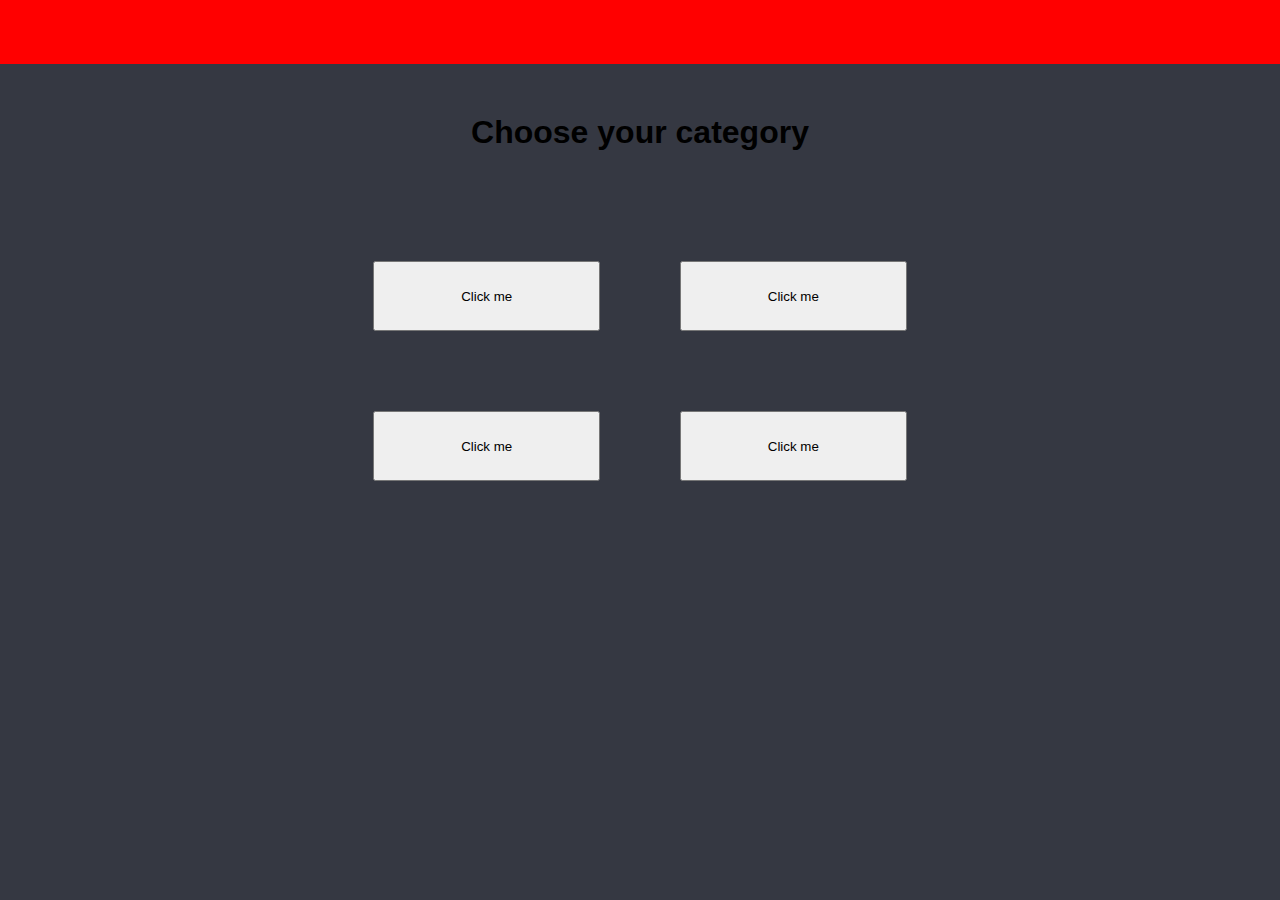
<file: Index.html>
<!DOCTYPE html>
<html lang="en">
<head>
    <meta charset="UTF-8">
    <meta name="viewport" content="width=device-width, initial-scale=1.0">
    <title>Document</title>
    <link rel="stylesheet" href="style.css">
    <link href="https://cdn.jsdelivr.net/npm/bootstrap@5.0.2/dist/css/bootstrap.min.css" rel="stylesheet" integrity="sha384-EVSTQN3/azprG1Anm3QDgpJLIm9Nao0Yz1ztcQTwFspd3yD65VohhpuuCOmLASjC" crossorigin="anonymous">
</head>
<body>
    <nav></nav>
    <main>
        <div1>
            <h1>
                Choose your category
            </h1>
        </div1>
        <div class="box">
            <div class="box1">
                <div class="one">
                    <button onclick="window.location.href='box.html'" type="button" class="btn btn-secondary">Click me</button>
                </div>
                <div class="two">
                    <button onclick="window.location.href='box.html'" type="button" class="btn btn-secondary">Click me</button>
                </div>
            </div>
            <div class="box2">
                <div class="one">
                    <button onclick="window.location.href='box.html'" type="button" class="btn btn-secondary">Click me</button>
                </div>
                <div class="two">
                    <button onclick="window.location.href='box.html'" type="button" class="btn btn-secondary">Click me</button>
                </div>
                
            </div>
        </div>
    </main>
    <footer></footer>
</body>
</html>
</file>
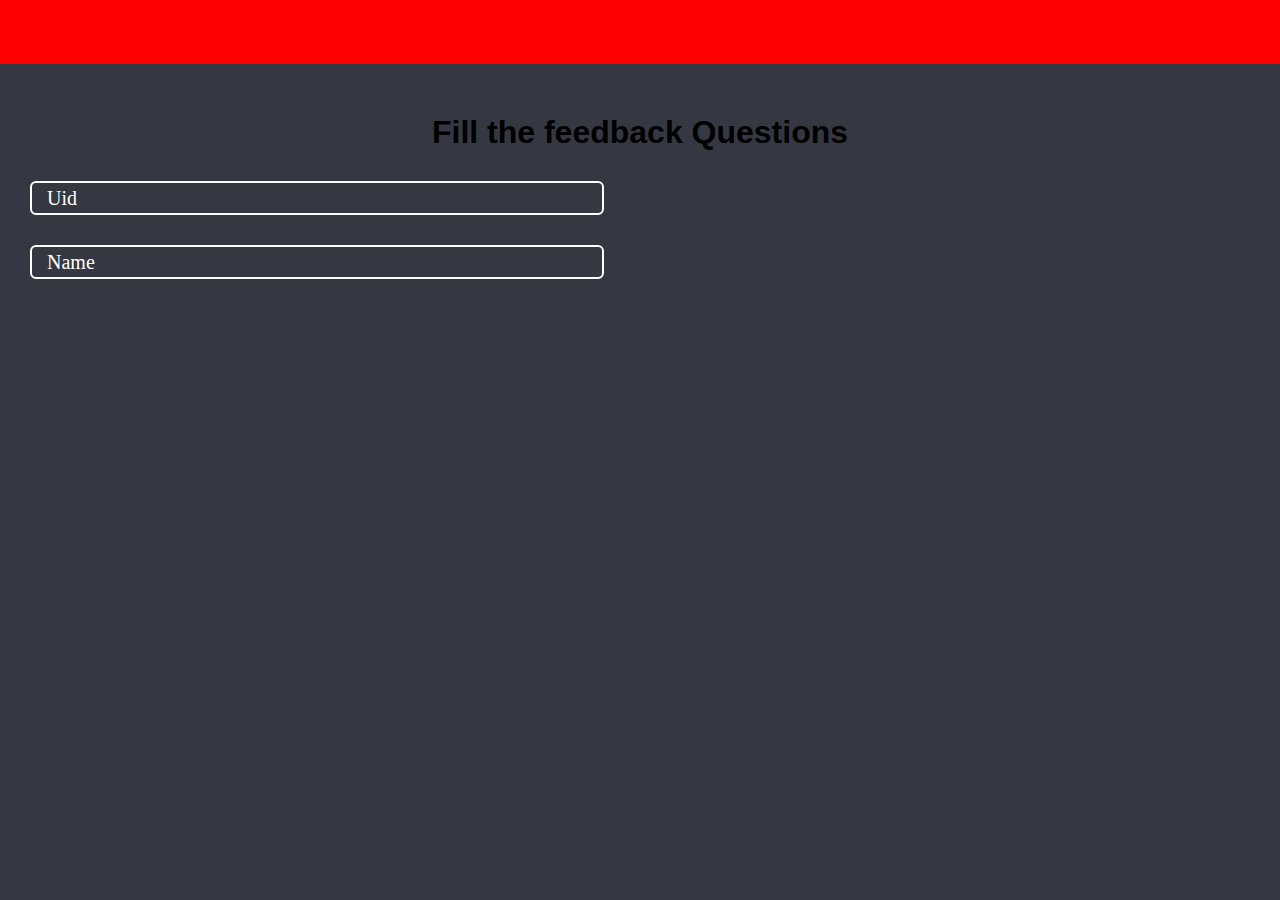
<file: box.html>
<!DOCTYPE html>
<html lang="en">
<head>
    <meta charset="UTF-8">
    <meta name="viewport" content="width=device-width, initial-scale=1.0">
    <title>Document</title>
    <link rel="stylesheet" href="style.css">
</head>
<body>
    <nav></nav>
    <div1>
        <h1>
            Fill the feedback Questions
        </h1>
    </div1>
    <main>
        <form action="">
            <div class="txt_field">
                <input type="text" required>
                <label>Uid</label>
              </div>
            <div class="txt">
                <input type="text" required>
                <label>Name</label>
              </div>
            
        </form>
    </main>
</body>
</html>
</file>
<file: style.css>
body {
  margin: 0;
  background-color: #353842;
}
nav {
  height: 4em;
  background-color: red;
}
main {
  
  height: 40em;
}
h1 {
  font-family: Arial, Helvetica, sans-serif;
  text-align: center;
  padding-top: 50px;
  margin: 0;
}
.box {
  width: 100%;
  height: 300px;
  margin-top: 70px;
  display: grid;
}
.box1 {
  width: 100%;
  display: flex;
}
.box2 {
  width: 100%;
  display: flex;
}

.one {
  flex: 50%;
  display: flex;
  flex-wrap: wrap;
  flex-direction: row-reverse;
  margin: 40px;
}
.two {
  flex: 50%;
  margin: 40px;
  display: flex;
  flex-wrap: wrap;
}
button {
  width: 17em;
}
form {
  display: grid;
  width: 50%;
  position: relative;
}
input[type="text"] {
  margin-top: 30px;
  margin-left: 30px;
  height: 30px;
  width: 30em;
  border-radius: 6px;
  font-size: 18px;
  padding: 0 15px;
  border: 2px solid #fff;
  background: transparent;
  color: #fff;
  outline: none;
}
.txt_field label {
    position: absolute;
    top: 37%;
    left: 47px;
    transform: translateY(-50%);
    color: #fff;
    font-size: 20px;
    pointer-events: none;
    transition: 0.3s;
  }
  input:focus {
    border: 2px solid #ffcc00;
  }
  .txt_field input:focus ~ label,
  .txt_field input:valid ~ label {
    top: 22%;
    left: 40px;
    font-size: 17px;
    padding: 0 2px;
    background: #353842;
  }
  .txt label {
    position: absolute;
    top: 87%;
    left: 47px;
    transform: translateY(-50%);
    color: #fff;
    font-size: 20px;
    pointer-events: none;
    transition: 0.3s;
  }
  .txt input:focus ~ label,
  .txt input:valid ~ label {
    top: 72%;
    left: 40px;
    font-size: 17px;
    padding: 0 2px;
    background: #353842;
  }
</file>
